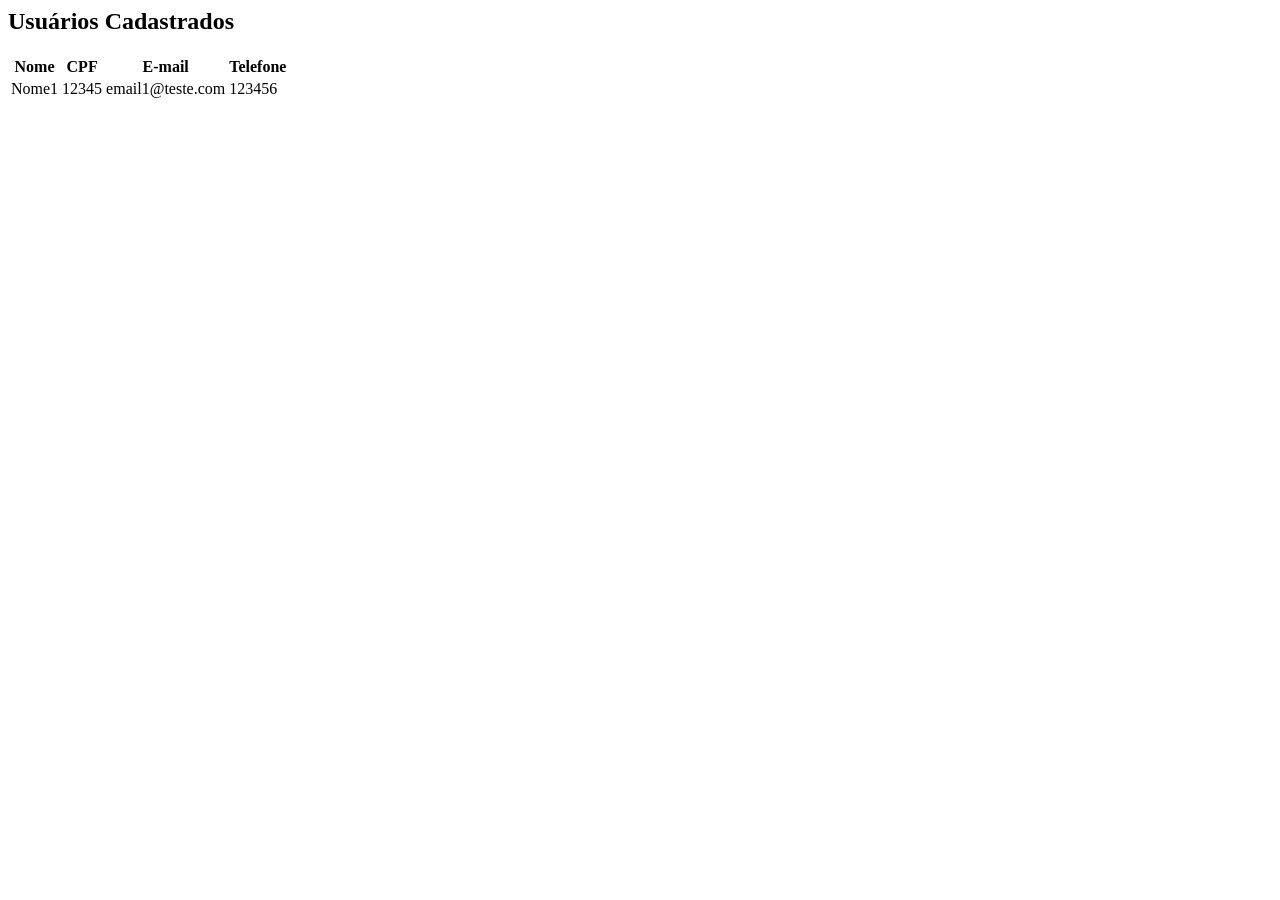
<file: src/main/resources/templates/usuarios/lista.html>
<html th:replace="~{base :: layout(~{::main})}">
    <body>
        <main>
            <section class="card">
                <h2>Usuários Cadastrados</h2>
                <table class="data-table">
                    <thead>
                        <tr>
                            <th>Nome</th>
                            <th>CPF</th>
                            <th>E-mail</th>
                            <th>Telefone</th>
                        </tr>
                    </thead>
                    <tbody>
                        <tr th:each="usuario : ${usuarios}">
                            <td th:text="${usuario.nome}">Nome1</td>
                            <td th:text="${usuario.cpf}">12345</td>
                            <td th:text="${usuario.email}">email1@teste.com</td>
                            <td th:text="${usuario.telefone}">123456</td>
                        </tr>
                    </tbody>
                </table>
            </section>
        </main>
    </body>
</html>
</file>
